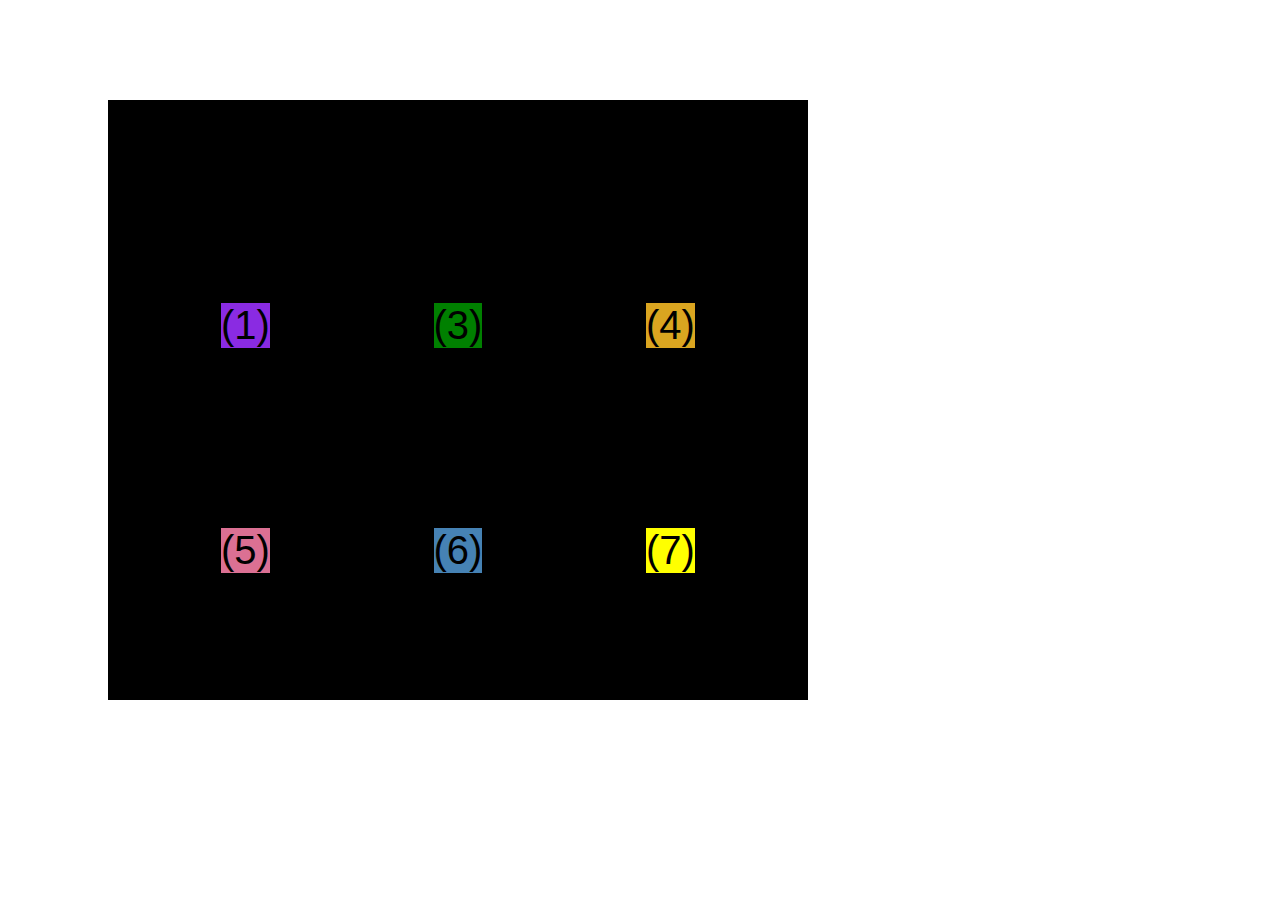
<file: css-grid.html>
<!DOCTYPE html>
<html lang="en">
  <head>
    <meta charset="UTF-8" />
    <meta http-equiv="X-UA-Compatible" content="IE=edge" />
    <meta name="viewport" content="width=device-width, initial-scale=1.0" />
    <title>CSS Grid</title>
    <style>
      .el--1 {
        background-color: blueviolet;
      }
      .el--2 {
        background-color: orangered;
      }
      .el--3 {
        background-color: green;
        /* height: 150px; */
      }
      .el--4 {
        background-color: goldenrod;
      }
      .el--5 {
        background-color: palevioletred;
      }
      .el--6 {
        background-color: steelblue;
      }
      .el--7 {
        background-color: yellow;
      }
      .el--8 {
        background-color: crimson;
      }

      .container--1 {
        /* STARTER */
        font-family: sans-serif;
        background-color: #ddd;
        font-size: 30px;
        margin: 40px;

        /* CSS GRID */
        display: grid;
        /* grid-template-columns: 200px 200px 1fr 1fr; */
        /* grid-template-columns: 2fr 1fr 1fr 1fr; */
        grid-template-columns: repeat(4, 1fr);
        /* grid-template-rows: 1fr 1fr; */
        grid-template-rows: 1fr auto;
        /* height: 500px; */
        /* gap: 30px; */
        column-gap: 10px;
        row-gap: 40px;
        /* TEMP */
        display: none;
      }
      .el--8 {
        grid-column: 2 / 3;
        grid-row: 1 / 2;
      }
      .el--2 {
        /* grid-column: 1 / 4; */
        /* grid-column: 1 / span 4; */
        grid-column: 1 / -1;
        grid-row: 2 / 3;
      }
      .container--2 {
        /* STARTER */
        font-family: sans-serif;
        background-color: black;
        font-size: 40px;
        margin: 100px;

        width: 700px;
        height: 600px;

        /* CSS GRID */
        display: grid;
        grid-template-columns: 125px 200px 125px;
        grid-template-rows: 250px 100px;
        gap: 50px;

        /* All aligning tracks inside container: 
        distribute empty space */
        justify-content: center;
        /* justify-content: space-around; */
        align-content: center;
        /* align-content: start; */

        /* Aliging items inside cells: moving items around
        inside cells */
        align-items: center;
        justify-items: center;
      }

      /* .el--3 {
        align-self: end;
        justify-self: end;
      } */
    </style>
  </head>
  <body>
    <div class="container--1">
      <div class="el el--1">(1) HTML</div>
      <div class="el el--2">(2) and</div>
      <div class="el el--3">(3) CSS</div>
      <div class="el el--4">(4) are</div>
      <div class="el el--5">(5) amazing</div>
      <div class="el el--6">(6) languages</div>
      <!-- <div class="el el--7">(7) to</div> -->
      <div class="el el--8">(8) learn</div>
    </div>

    <div class="container--2">
      <div class="el el--1">(1)</div>
      <div class="el el--3">(3)</div>
      <div class="el el--4">(4)</div>
      <div class="el el--5">(5)</div>
      <div class="el el--6">(6)</div>
      <div class="el el--7">(7)</div>
    </div>
  </body>
</html>
</file>
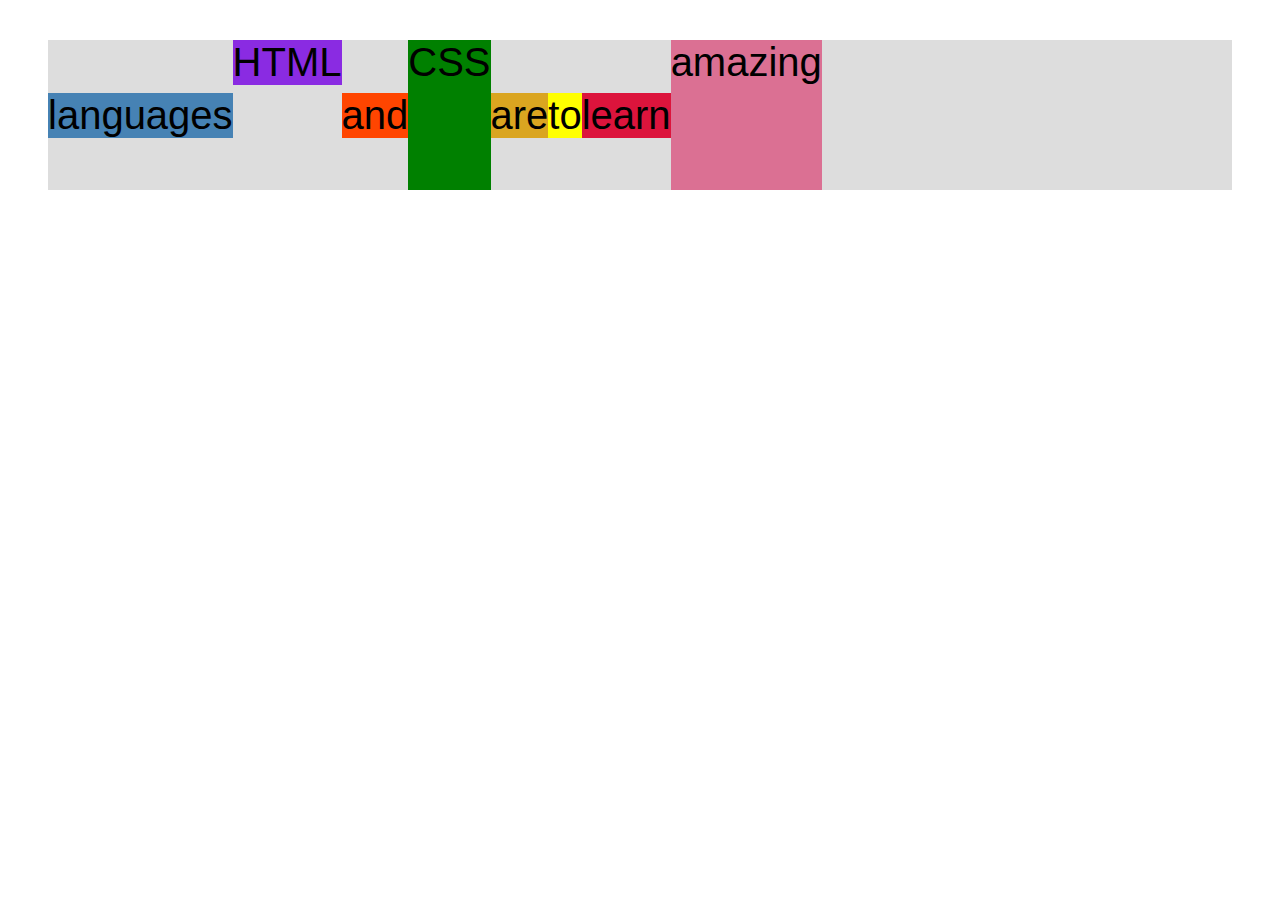
<file: flexbox.html>
<!DOCTYPE html>
<html lang="en">
  <head>
    <meta charset="UTF-8" />
    <meta http-equiv="X-UA-Compatible" content="IE=edge" />
    <meta name="viewport" content="width=device-width, initial-scale=1.0" />
    <title>Flexbox</title>
    <style>
      .el--1 {
        background-color: blueviolet;
      }
      .el--2 {
        background-color: orangered;
      }
      .el--3 {
        background-color: green;
        height: 150px;
      }
      .el--4 {
        background-color: goldenrod;
      }
      .el--5 {
        background-color: palevioletred;
      }
      .el--6 {
        background-color: steelblue;
      }
      .el--7 {
        background-color: yellow;
      }
      .el--8 {
        background-color: crimson;
      }

      .container {
        /* STARTER */
        font-family: sans-serif;
        background-color: #ddd;
        font-size: 40px;
        margin: 40px;

        /* FLEXBOX */
        display: flex;
        align-items: center;
        justify-content: flex-start;
      }

      .el--1 {
        align-self: flex-start;
      }
      .el--5 {
        align-self: stretch;
        order: 1;
      }
      .el--6 {
        order: -1;
      }
    </style>
  </head>
  <body>
    <div class="container">
      <div class="el el--1">HTML</div>
      <div class="el el--2">and</div>
      <div class="el el--3">CSS</div>
      <div class="el el--4">are</div>
      <div class="el el--5">amazing</div>
      <div class="el el--6">languages</div>
      <div class="el el--7">to</div>
      <div class="el el--8">learn</div>
    </div>
  </body>
</html>
</file>
